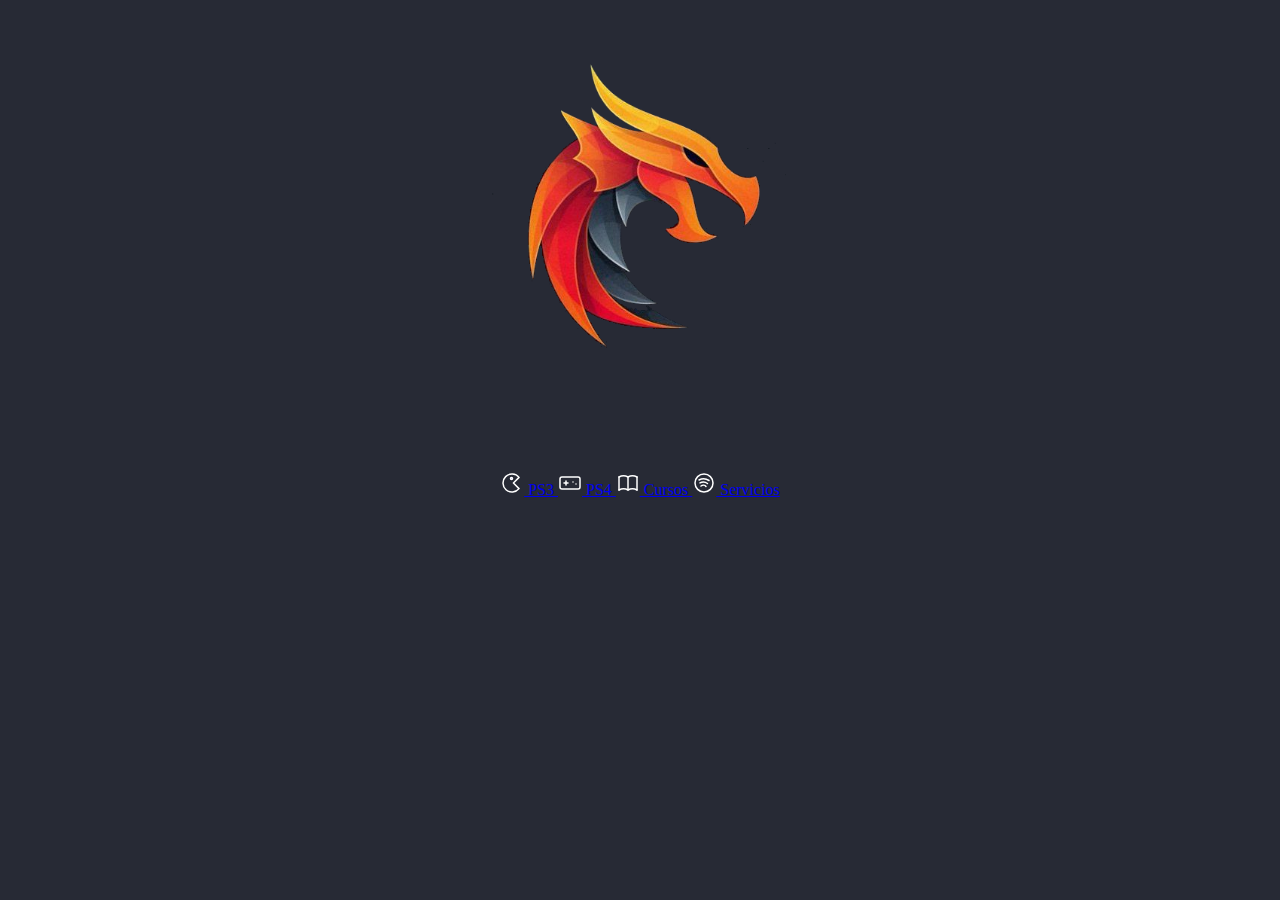
<file: index.html>
<!DOCTYPE html>
<html lang="en">
<head>
    <meta charset="UTF-8">
    <meta http-equiv="X-UA-Compatible" content="IE=edge">
    <meta name="viewport" content="width=device-width, initial-scale=1.0">
    <meta name="viewport" content="width=device-width, user-scalable=no">
    <link rel="preload" href="style/norma.css" as="style">
    <link rel="preload" href="style/style.css" as="style">
    <link rel="stylesheet" href="style/style.css">
    <link rel="stylesheet" href="style/norma.css">
    <link href="https://cdn.jsdelivr.net/npm/bootstrap@5.0.0-beta2/dist/css/bootstrap.min.css" rel="stylesheet" integrity="sha384-BmbxuPwQa2lc/FVzBcNJ7UAyJxM6wuqIj61tLrc4wSX0szH/Ev+nYRRuWlolflfl" crossorigin="anonymous">
    <title>DragStore</title>
</head>
<body>
    <main class="Contenido">
        <div class="ContenedorImagen">
            <img class ="Logo" src="img/logo.png">
        </div>
        <div class="ContenedorBotones">
            <a class="btn btn-danger" href="PS3.html" role="button">
                <svg xmlns="http://www.w3.org/2000/svg" class="icon icon-tabler icon-tabler-pacman" href="PS4.html" width="24" height="24" viewBox="0 0 24 24" stroke-width="1.5" stroke="#ffffff" fill="none" stroke-linecap="round" stroke-linejoin="round">
                    <path stroke="none" d="M0 0h24v24H0z" fill="none"/>
                    <path d="M5.636 5.636a9 9 0 0 1 13.397 .747l-5.619 5.617l5.619 5.617a9 9 0 1 1 -13.397 -11.981z" />
                    <circle cx="11.5" cy="7.5" r="1" fill="currentColor" />
                </svg>
                PS3
            </a>
            <a class="btn btn-warning" href="PS4.html" role="button">
                <svg xmlns="http://www.w3.org/2000/svg" class="icon icon-tabler icon-tabler-device-gamepad" width="24" height="24" viewBox="0 0 24 24" stroke-width="1.5" stroke="#ffffff" fill="none" stroke-linecap="round" stroke-linejoin="round">
                    <path stroke="none" d="M0 0h24v24H0z" fill="none"/>
                    <rect x="2" y="6" width="20" height="12" rx="2" />
                    <path d="M6 12h4m-2 -2v4" />
                    <line x1="15" y1="11" x2="15" y2="11.01" />
                    <line x1="18" y1="13" x2="18" y2="13.01" />
                  </svg>
                PS4
            </a>
            <a class="btn btn-success" href="BookHacer.html" role="button">
                <svg xmlns="http://www.w3.org/2000/svg" class="icon icon-tabler icon-tabler-book" width="24" height="24" viewBox="0 0 24 24" stroke-width="1.5" stroke="#ffffff" fill="none" stroke-linecap="round" stroke-linejoin="round">
                    <path stroke="none" d="M0 0h24v24H0z" fill="none"/>
                    <path d="M3 19a9 9 0 0 1 9 0a9 9 0 0 1 9 0" />
                    <path d="M3 6a9 9 0 0 1 9 0a9 9 0 0 1 9 0" />
                    <line x1="3" y1="6" x2="3" y2="19" />
                    <line x1="12" y1="6" x2="12" y2="19" />
                    <line x1="21" y1="6" x2="21" y2="19" />
                  </svg>
                Cursos
            </a>
            <a class="btn btn-info" href="Services.html" role="button">
                <svg xmlns="http://www.w3.org/2000/svg" class="icon icon-tabler icon-tabler-brand-spotify" width="24" height="24" viewBox="0 0 24 24" stroke-width="1.5" stroke="#ffffff" fill="none" stroke-linecap="round" stroke-linejoin="round">
                    <path stroke="none" d="M0 0h24v24H0z" fill="none"/>
                    <circle cx="12" cy="12" r="9" />
                    <path d="M8 11.973c2.5 -1.473 5.5 -.973 7.5 .527" />
                    <path d="M9 15c1.5 -1 4 -1 5 .5" />
                    <path d="M7 9c2 -1 6 -2 10 .5" />
                  </svg>
                Servicios
            </a>

        </div>
    </main>
</body>
</html>
</file>
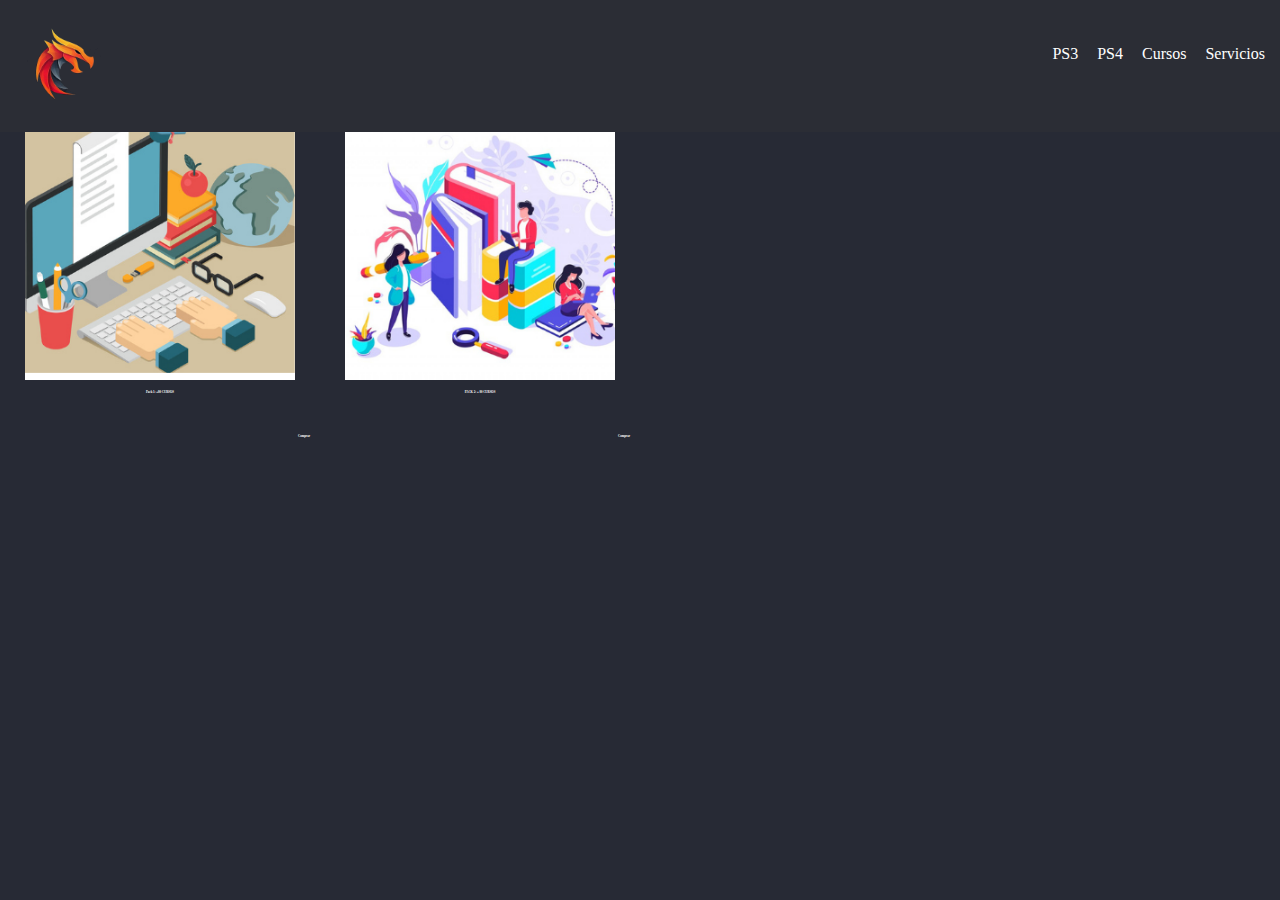
<file: BookHacer.html>
<!DOCTYPE html>
<html lang="en">
<head>
    <meta charset="UTF-8">
    <meta http-equiv="X-UA-Compatible" content="IE=edge">
    <meta name="viewport" content="width=device-width, initial-scale=1.0">
    <link rel="preload" href="style/norma.css" as="style">
    <link rel="preload" href="style/StyleTienda.css" as="style">
    <link rel="stylesheet" href="style/StyleTienda.css">
    <link rel="stylesheet" href="style/norma.css">
    <link href="https://cdn.jsdelivr.net/npm/bootstrap@5.0.0-beta2/dist/css/bootstrap.min.css" rel="stylesheet" integrity="sha384-BmbxuPwQa2lc/FVzBcNJ7UAyJxM6wuqIj61tLrc4wSX0szH/Ev+nYRRuWlolflfl" crossorigin="anonymous">
    <title>DragStore</title>
</head>
<body>
    <header class="ContenedorHeader">
        <div class="LogoContenedor">
            <a href="index.html"><img class="logo" src="img/logo.png"></a>
        </div>
        <div class="MenuesContenedor">
            <nav>
                <a href="PS3.html">PS3</a>
                <a href="PS4.html">PS4</a>
                <a href="BookHacer.html">Cursos</a>
                <a href="Services.html">Servicios</a>
            </nav>
        </div>
    </header>

    <main class="GRID">
        <!--CupHead-->
        <div class="contenedor">
            <div class="imagenContenedor">
                <img class="imagen" src="img/Cursos/curso1.png">
            </div>
            <div class="ContenedorNombre">
                <h6>Pack 1: +80 CURSOS</br></h6>
            </div>
            <div class="botonContenedor">
                <a class ="btn btn-success" href="https://api.whatsapp.com/send?phone=541127305056&text=Quisiera%20comprar%20PACK 1: DE CURSOS"><h6 class="botonN">Comprar</h6></a>
            </div>
        </div>
        <!--COD:COLDWARS-->
        <div class="contenedor">
            <div class="imagenContenedor">
                <img class="imagen" src="img/Cursos/Curso2.png">
            </div>
            <div class="ContenedorNombre">
                <h6>PACK 2: + 80 CURSOS</h6>
            </div>
            <div class="botonContenedor">
                <a class ="btn btn-success" href="https://api.whatsapp.com/send?phone=541127305056&text=Quisiera%20comprar%20PACK 2: DE CURSOS"><h6 class="botonN">Comprar</h6></a>
            </div>
        </div>
   
        </div>
    </main>
</body>
</html>
</file>
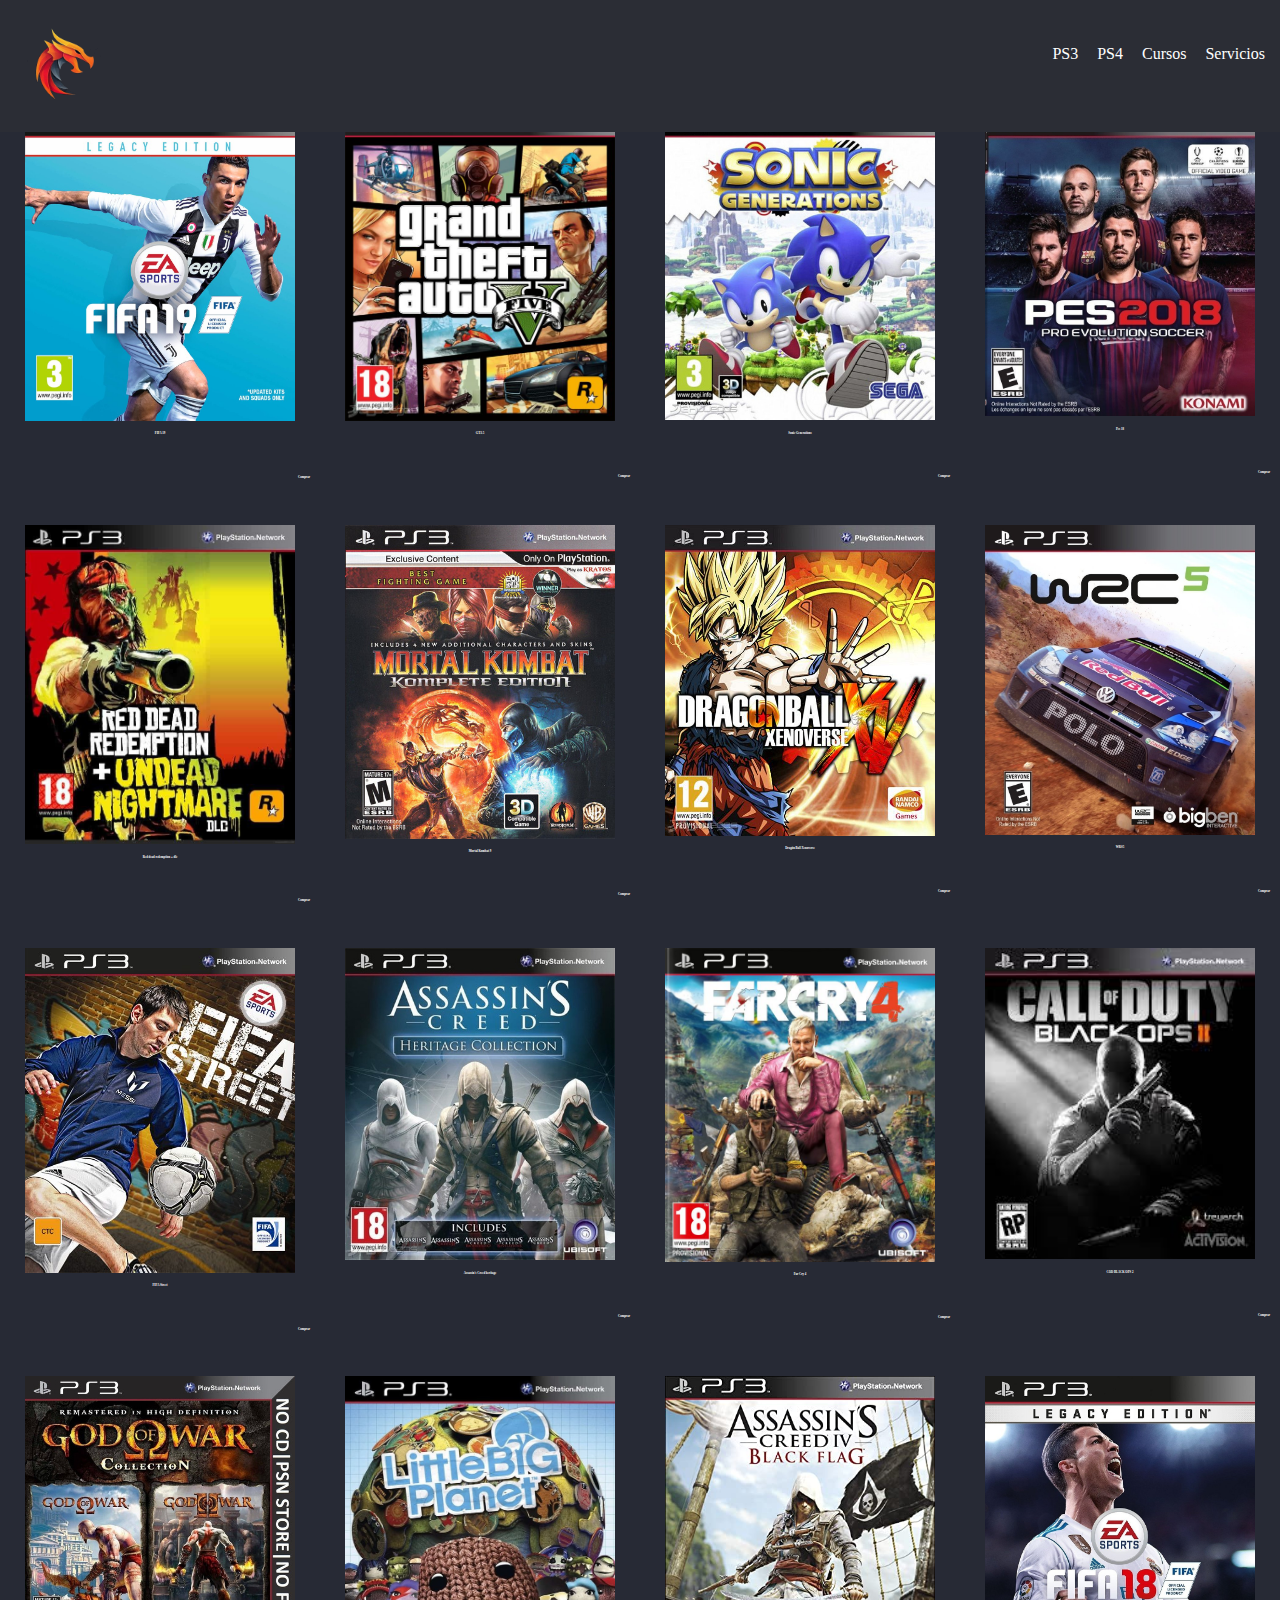
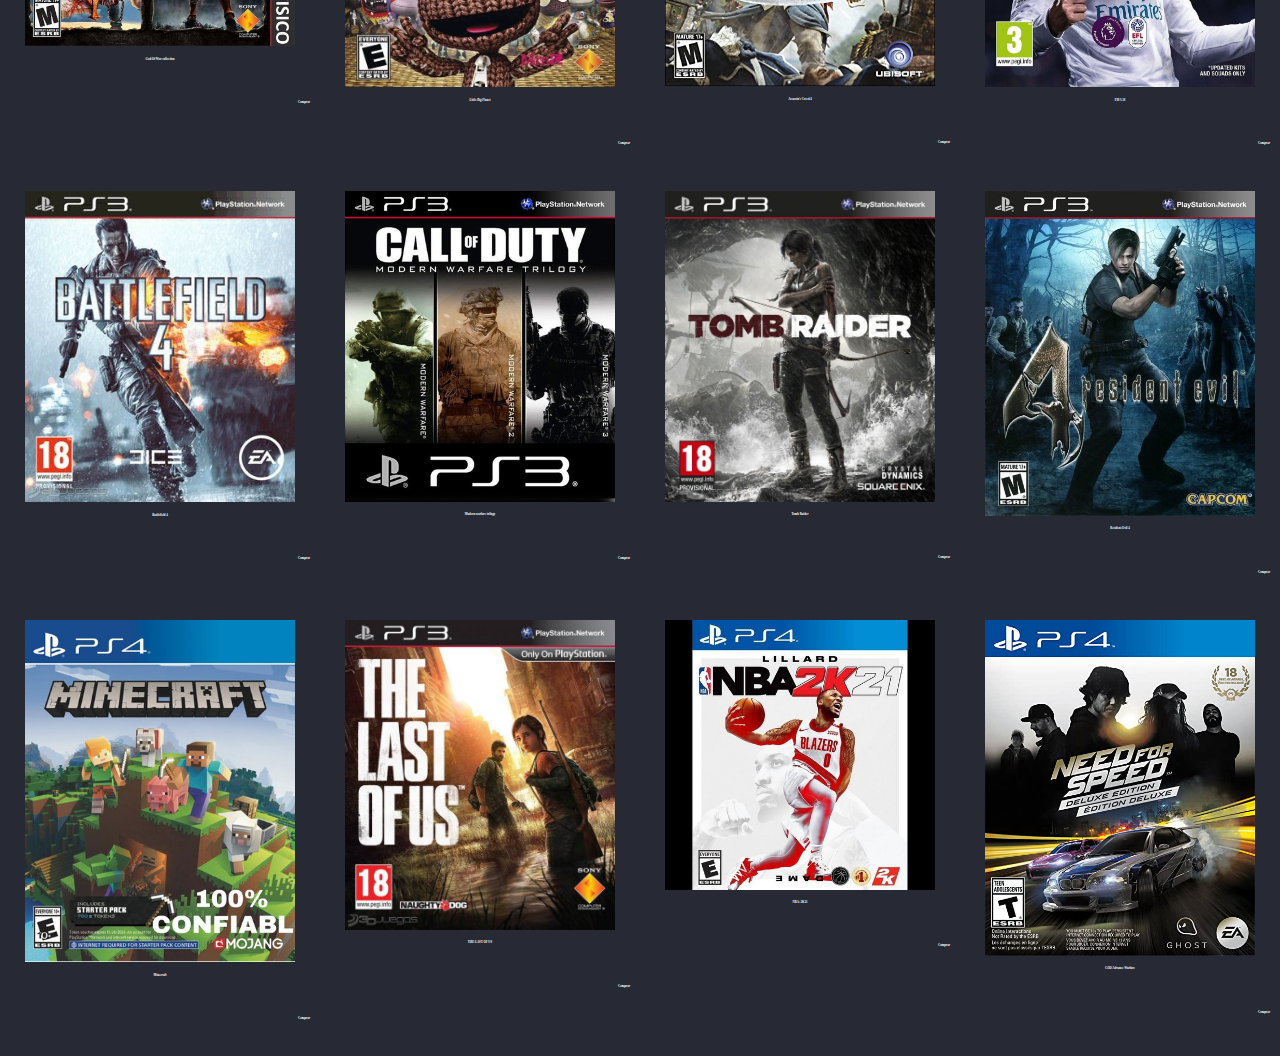
<file: PS3.html>
<!DOCTYPE html>
<html lang="en">
<head>
    <meta charset="UTF-8">
    <meta http-equiv="X-UA-Compatible" content="IE=edge">
    <meta name="viewport" content="width=device-width, initial-scale=1.0">
    <link rel="preload" href="style/norma.css" as="style">
    <link rel="preload" href="style/StyleTienda.css" as="style">
    <link rel="stylesheet" href="style/StyleTienda.css">
    <link rel="stylesheet" href="style/norma.css">
    <link href="https://cdn.jsdelivr.net/npm/bootstrap@5.0.0-beta2/dist/css/bootstrap.min.css" rel="stylesheet" integrity="sha384-BmbxuPwQa2lc/FVzBcNJ7UAyJxM6wuqIj61tLrc4wSX0szH/Ev+nYRRuWlolflfl" crossorigin="anonymous">
    <title>DragStore</title>
</head>
<body>
    <header class="ContenedorHeader">
        <div class="LogoContenedor">
            <a href="index.html"><img class="logo" src="img/logo.png"></a>
        </div>
        <div class="MenuesContenedor">
            <nav>
                <a href="PS3.html">PS3</a>
                <a href="PS4.html">PS4</a>
                <a href="BookHacer.html">Cursos</a>
                <a href="Services.html">Servicios</a>
            </nav>
        </div>
    </header>

    <main class="GRID">
        <div class="contenedor">
            <div class="imagenContenedor">
                <img class="imagen" src="img/ps3/fifa-191-82bfb15238b07c6c6e15547352199695-1024-1024.jpg">
            </div>
            <div class="ContenedorNombre">
                <h6>FIFA 19</br></h6>
            </div>
            <div class="botonContenedor">
                <a class ="btn btn-danger" href="https://api.whatsapp.com/send?phone=541127305056&text=Quisiera%20comprar%20FIFA 19"><h6 class="botonN">Comprar</h6></a>
            </div>
        </div>
        <div class="contenedor">
            <div class="imagenContenedor">
                <img class="imagen" src="img/ps3/grand_theft_auto_v-2230401.jpg">
            </div>
            <div class="ContenedorNombre">
                <h6>GTA 5</h6>
            </div>
            <div class="botonContenedor">
                <a class ="btn btn-danger" href="https://api.whatsapp.com/send?phone=541127305056&text=Quisiera%20comprar%20GTA 5"><h6 class="botonN">Comprar</h6></a>
            </div>
        </div>
        <div class="contenedor">
            <div class="imagenContenedor">
                <img class="imagen" src="img/ps3/sonicge.jpg">
            </div>
            <div class="ContenedorNombre">
                <h6>Sonic Generations</h6>
            </div>
            <div class="botonContenedor">
                <a class ="btn btn-danger" href="https://api.whatsapp.com/send?phone=541127305056&text=Quisiera%20comprar%20Sonic Generations"><h6 class="botonN">Comprar</h6></a>
            </div>
        </div>
        <div class="contenedor">
                <div class="imagenContenedor">
                    <img class="imagen" src="img/ps3/pes-20181-d442eb0ca6e38d1a6e15122032934860-1024-1024.jpg">
                </div>
                <div class="ContenedorNombre">
                    <h6>Pes 18</h6>
                </div>
                <div class="botonContenedor">
                    <a class ="btn btn-danger" href="https://api.whatsapp.com/send?phone=541127305056&text=Quisiera%20comprar%20Pes 18"><h6 class="botonN">Comprar</h6></a>
                </div>
        </div>

        <div class="contenedor">
                <div class="imagenContenedor">
                    <img class="imagen" src="img/ps3/reddead.jpg">
                </div>
                <div class="ContenedorNombre">
                    <h6>Red dead redemption + dlc</h6>
                </div>
                <div class="botonContenedor">
                    <a class ="btn btn-danger" href="https://api.whatsapp.com/send?phone=541127305056&text=Quisiera%20comprar%20Red dead redemption + dlc"><h6 class="botonN">Comprar</h6></a>
                </div>
        </div>

        <div class="contenedor">
                    <div class="imagenContenedor">
                        <img class="imagen" src="img/ps3/mk9.jpg">
                    </div>
                    <div class="ContenedorNombre">
                        <h6>Mortal Kombat 9</h6>
                    </div>
                    <div class="botonContenedor">
                        <a class ="btn btn-danger" href="https://api.whatsapp.com/send?phone=541127305056&text=Quisiera%20comprar%20Mortal Kombat 9"><h6 class="botonN">Comprar</h6></a>
                    </div>
        </div>


        <div class="contenedor">
            <div class="imagenContenedor">
                <img class="imagen" src="img/ps3/dragon_ball_new_project-2682283.jpg"></div>
                <div class="ContenedorNombre">
                    <h6>Dragón Ball Xenoverse</h6>
                </div>
                <div class="botonContenedor">
                    <a class ="btn btn-danger" href="https://api.whatsapp.com/send?phone=541127305056&text=Quisiera%20comprar%20Dragon Ball Xenoverse"><h6 class="botonN">Comprar</h6></a>
                </div>
        </div>


        <div class="contenedor">
            <div class="imagenContenedor">
                <img class="imagen" src="img/ps3/wrc5-ps31-2e69c3f057fe22c7b115124443654146-1024-1024.jpg"></div>
            <div class="ContenedorNombre">
                <h6>WRS5</h6>
            </div>
            <div class="botonContenedor">
                <a class ="btn btn-danger" href="https://api.whatsapp.com/send?phone=541127305056&text=Quisiera%20comprar%20WRS5"><h6 class="botonN">Comprar</h6></a>
            </div>
        </div>

        <div class="contenedor">
                    <div class="imagenContenedor">
                        <img class="imagen" src="img/ps3/fifa-street-1.jpg"></div>
                    <div class="ContenedorNombre">
                        <h6>FIFA Street</h6>
                    </div>
                    <div class="botonContenedor">
                        <a class ="btn btn-danger" href="https://api.whatsapp.com/send?phone=541127305056&text=Quisiera%20comprar%20FIFA STREET"><h6 class="botonN">Comprar</h6></a>
                    </div>
        </div>

        <div class="contenedor">
                    <div class="imagenContenedor">
                        <img class="imagen" src="img/ps3/accollection.jpg"></div>
                    <div class="ContenedorNombre">
                        <h6>Assassin's Creed heritage</h6>
                    </div>
                    <div class="botonContenedor">
                        <a class ="btn btn-danger" href="https://api.whatsapp.com/send?phone=541127305056&text=Quisiera%20comprar%20ASSASINS CREED COLLECTION"><h6 class="botonN">Comprar</h6></a>
                    </div>
        </div>

        <div class="contenedor">
                    <div class="imagenContenedor">
                        <img class="imagen" src="img/ps3/far_cry_4-2550479.jpg"></div>
                    <div class="ContenedorNombre">
                        <h6>Far Cry 4</h6>
                    </div>
                    <div class="botonContenedor">
                        <a class ="btn btn-danger" href="https://api.whatsapp.com/send?phone=541127305056&text=Quisiera%20comprar%20Far Cry 4"><h6 class="botonN">Comprar</h6></a>
                    </div>
        </div>

        <div class="contenedor">
                    <div class="imagenContenedor">
                        <img class="imagen" src="img/ps3/descarga.jpg"></div>
                    <div class="ContenedorNombre">
                        <h6>COD BLACK OPS 2</h6>
                    </div>
                    <div class="botonContenedor">
                        <a class ="btn btn-danger" href="https://api.whatsapp.com/send?phone=541127305056&text=Quisiera%20comprar%20Cod: Black ops 2"><h6 class="botonN">Comprar</h6></a>
                    </div>
        </div>

        <div class="contenedor">
                    <div class="imagenContenedor">
                        <img class="imagen" src="img/ps3/gow collection.jpg"></div>
                    <div class="ContenedorNombre">
                        <h6>God Of War collection</h6>
                    </div>
                    <div class="botonContenedor">
                        <a class ="btn btn-danger" href="https://api.whatsapp.com/send?phone=541127305056&text=Quisiera%20comprar%20God of war: Collection"><h6 class="botonN">Comprar</h6></a>
                    </div>
        </div>

        <div class="contenedor">
                <div class="imagenContenedor">
                        <img class="imagen" src="img/ps3/little-big-planet1-351a698d260cd0a14915544878813094-640-0.jpg"></div>
                    <div class="ContenedorNombre">
                        <h6>Little Big Planet</h6>
                    </div>
                    <div class="botonContenedor">
                        <a class ="btn btn-danger" href="https://api.whatsapp.com/send?phone=541127305056&text=Quisiera%20comprar%20Little big Planet"><h6 class="botonN">Comprar</h6></a>
                    </div>
        </div>
        <!--FLAT HUMANS-->
        <div class="contenedor">
                    <div class="imagenContenedor">
                            <img class="imagen" src="img/ps3/acb.jpg"></div>
                        <div class="ContenedorNombre">
                            <h6>Assassin's Creed 4</h6>
                        </div>
                        <div class="botonContenedor">
                            <a class ="btn btn-danger" href="https://api.whatsapp.com/send?phone=541127305056&text=Quisiera%20Assasins creed Black Flag"><h6 class="botonN">Comprar</h6></a>
                        </div>
        </div>
        <!--Gang Beats-->
        <div class="contenedor">
                    <div class="imagenContenedor">
                            <img class="imagen" src="img/ps3/fifa-181-262f9537403b84a7e515122032863100-1024-1024.jpg"></div>
                        <div class="ContenedorNombre">
                            <h6>FIFA 18</h6>
                        </div>
                        <div class="botonContenedor">
                            <a class ="btn btn-danger" href="https://api.whatsapp.com/send?phone=541127305056&text=Quisiera%20comprar%20FIFA18"><h6 class="botonN">Comprar</h6></a>
                        </div>
        </div>
        <!--GTA 5-->
        <div class="contenedor">
            <div class="imagenContenedor">
                            <img class="imagen" src="img/ps3/battlefield_4-2241878.jpg"></div>
                        <div class="ContenedorNombre">
                            <h6>Battlefield 4</h6>
                        </div>
                        <div class="botonContenedor">
                            <a class ="btn btn-danger" href="https://api.whatsapp.com/send?phone=541127305056&text=Quisiera%20comprar%20Battlefield 4"><h6 class="botonN">Comprar</h6></a>
            </div>
        </div>
        <!--Hitman 3-->
        <div class="contenedor">
                    <div class="imagenContenedor">
                            <img class="imagen" src="img/ps3/call.jpg"></div>
                        <div class="ContenedorNombre">
                            <h6>Modern warfare trilogy</h6>
                        </div>
                        <div class="botonContenedor">
                            <a class ="btn btn-danger" href="https://api.whatsapp.com/send?phone=541127305056&text=Quisiera%20comprar%20Modern Warfare Trology "><h6 class="botonN">Comprar</h6></a>
                        </div>
        </div>
        <!--Jurassic Park Wordl-->
        <div class="contenedor">
                    <div class="imagenContenedor">
                            <img class="imagen" src="img/ps3/tomb_raider_9-2126296.jpg"></div>
                        <div class="ContenedorNombre">
                            <h6>Tomb Raider</h6>
                        </div>
                        <div class="botonContenedor">
                            <a class ="btn btn-danger" href="https://api.whatsapp.com/send?phone=541127305056&text=Quisiera%20comprar%20Tom Rider"><h6 class="botonN">Comprar</h6></a>
                        </div>
        </div>
        <!--LittleNigthmare-->
        <div class="contenedor">
                    <div class="imagenContenedor">
                            <img class="imagen" src="img/ps3/resident-evil-4-1.jpg"></div>
                        <div class="ContenedorNombre">
                            <h6>Resident Evil 4 </h6>
                        </div>
                        <div class="botonContenedor">
                            <a class ="btn btn-danger" href="https://api.whatsapp.com/send?phone=541127305056&text=Quisiera%20comprar%20Little Nigth Mare"><h6 class="botonN">Comprar</h6></a>
                        </div>
        </div>        
        <!--Minecraft-->
        <div class="contenedor">
                    <div class="imagenContenedor">
                            <img class="imagen" src="img/ps4/MINE.jpg"></div>
                        <div class="ContenedorNombre">
                            <h6>Minecraft</h6>
                        </div>
                        <div class="botonContenedor">
                            <a class ="btn btn-danger" href="https://api.whatsapp.com/send?phone=541127305056&text=Quisiera%20comprar%20Minecraft"><h6 class="botonN">Comprar</h6></a>
                        </div>
        </div>
        <!--NarutoNinjaSotorm4-->
        <div class="contenedor">
                    <div class="imagenContenedor">
                            <img class="imagen" src="img/ps3/last_of_us-2190366.jpg"></div>
                        <div class="ContenedorNombre">
                            <h6>THE LAST OF US</h6>
                        </div>
                        <div class="botonContenedor">
                            <a class ="btn btn-danger" href="https://api.whatsapp.com/send?phone=541127305056&text=Quisiera%20comprar%20Naruto Ninja Storm 4"><h6 class="botonN">Comprar</h6></a>
                        </div>
        </div>
        <!--NBA2K21-->
        <div class="contenedor">
                    <div class="imagenContenedor">
                            <img class="imagen" src="img/ps4/NBA2K21.jpg"></div>
                        <div class="ContenedorNombre">
                            <h6>NBA: 2K21</h6>
                        </div>
                        <div class="botonContenedor">
                            <a class ="btn btn-danger" href="https://api.whatsapp.com/send?phone=541127305056&text=Quisiera%20comprar%20NBA 2K21"><h6 class="botonN">Comprar</h6></a>
                        </div>
        </div>
        <!--NeedForSpeed-->
        <div class="contenedor">
                    <div class="imagenContenedor">
                            <img class="imagen" src="img/ps4/NEDFS.jpg"></div>
                        <div class="ContenedorNombre">
                            <h6>COD Advance Warfare</h6>
                        </div>
                        <div class="botonContenedor">
                            <a class ="btn btn-danger" href="https://api.whatsapp.com/send?phone=541127305056&text=Quisiera%20comprar%20COD: ADVANCE WARFARE"><h6 class="botonN">Comprar</h6></a>
                        </div>
        </div>
        </div>
    </main>
</body>
</html>
</file>
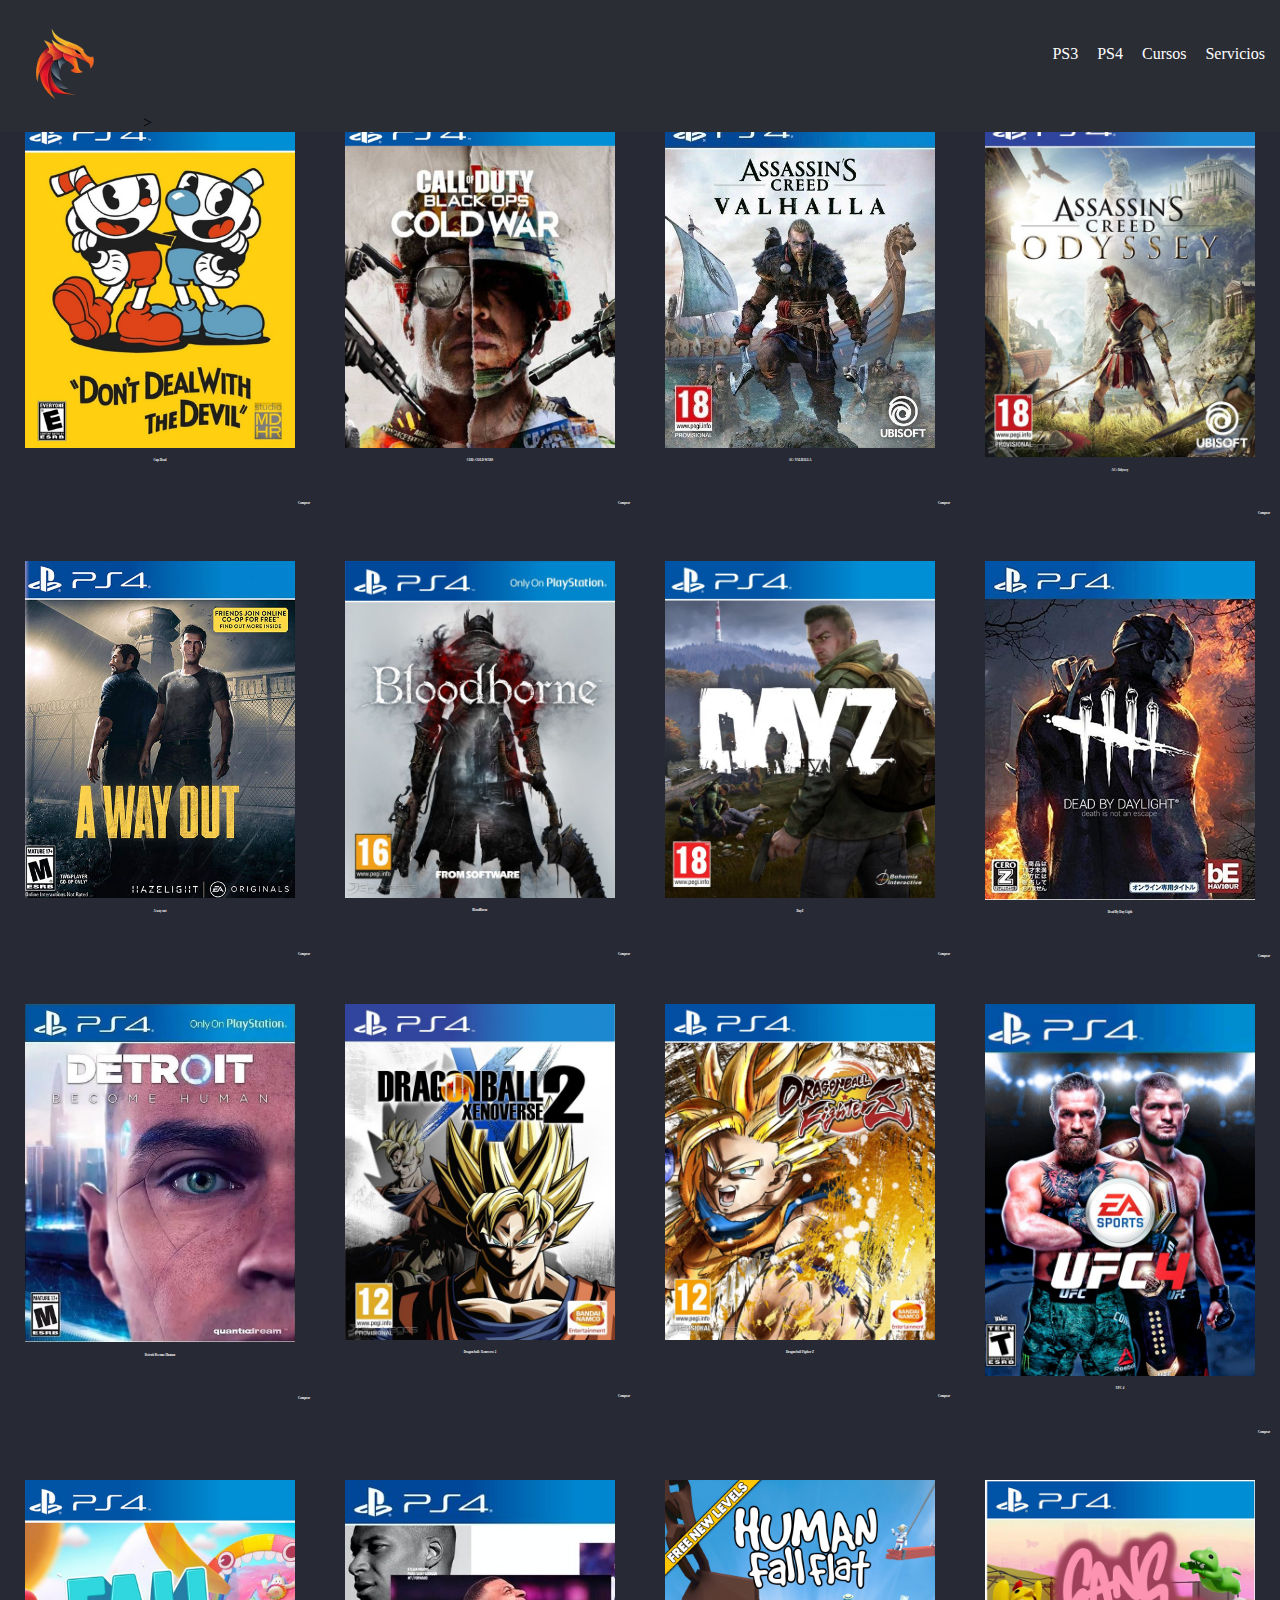
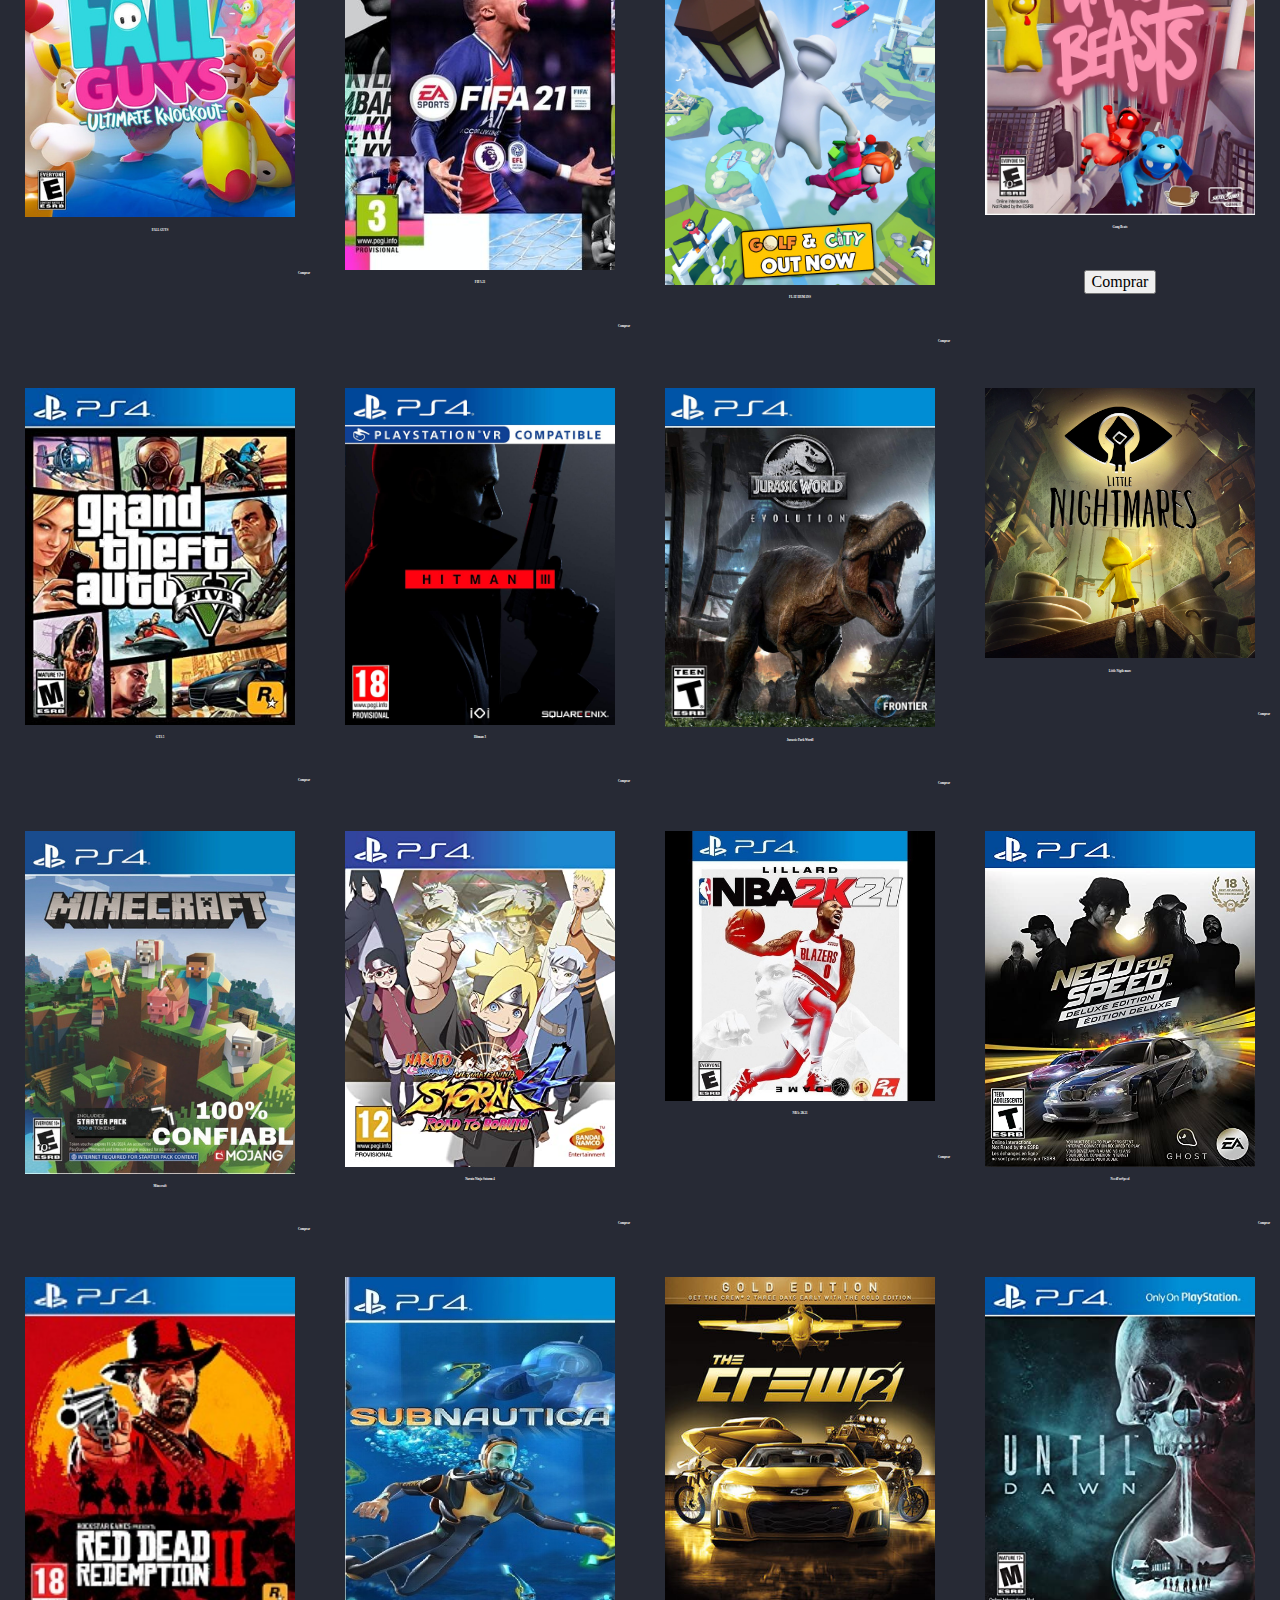
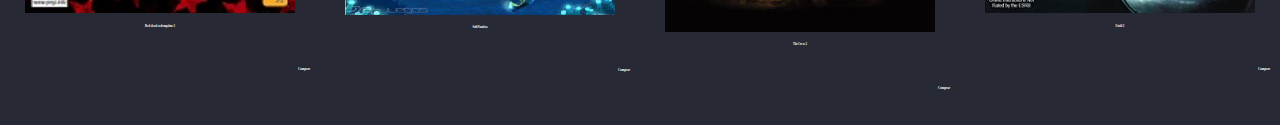
<file: PS4.html>
<!DOCTYPE html>
<html lang="en">
<head>
    <meta charset="UTF-8">
    <meta http-equiv="X-UA-Compatible" content="IE=edge">
    <meta name="viewport" content="width=device-width, initial-scale=1.0">
    <link rel="preload" href="style/norma.css" as="style">
    <link rel="preload" href="style/StyleTienda.css" as="style">
    <link rel="stylesheet" href="style/StyleTienda.css">
    <link rel="stylesheet" href="style/norma.css">
    <link href="https://cdn.jsdelivr.net/npm/bootstrap@5.0.0-beta2/dist/css/bootstrap.min.css" rel="stylesheet" integrity="sha384-BmbxuPwQa2lc/FVzBcNJ7UAyJxM6wuqIj61tLrc4wSX0szH/Ev+nYRRuWlolflfl" crossorigin="anonymous">
    <title>DragStore</title>
</head>
<body>
    <header class="ContenedorHeader">
        <div class="LogoContenedor">
            <a href="index.html"><img class="logo" src="img/logo.png"></a>>
        </div>
        <div class="MenuesContenedor">
            <nav>
                <a href="PS3.html">PS3</a>
                <a href="PS4.html">PS4</a>
                <a href="BookHacer.html">Cursos</a>
                <a href="Services.html">Servicios</a>
            </nav>
        </div>
    </header>

    <main class="GRID">
        <!--CupHead-->
        <div class="contenedor">
            <div class="imagenContenedor">
                <img class="imagen" src="img/ps4/cup.jpg">
            </div>
            <div class="ContenedorNombre">
                <h6>Cup Head </br></h6>
            </div>
            <div class="botonContenedor">
                <a class ="btn btn-warning" href="https://api.whatsapp.com/send?phone=541127305056&text=Quisiera%20comprar%20CUPHEAD"><h6 class="botonN">Comprar</h6></a>
            </div>
        </div>
        <!--COD:COLDWARS-->
        <div class="contenedor">
            <div class="imagenContenedor">
                <img class="imagen" src="img/ps4/codcold1.png">
            </div>
            <div class="ContenedorNombre">
                <h6>COD: COLD WARS</h6>
            </div>
            <div class="botonContenedor">
                <a class ="btn btn-warning" href="https://api.whatsapp.com/send?phone=541127305056&text=Quisiera%20comprar%20COD:COLDWARS"><h6 class="botonN">Comprar</h6></a>
            </div>
        </div>
        <!--AC:Valhalla-->
        <div class="contenedor">
            <div class="imagenContenedor">
                <img class="imagen" src="img/ps4/assasinscreedvalhalla.jpg">
            </div>
            <div class="ContenedorNombre">
                <h6>AC: VALHALLA</h6>
            </div>
            <div class="botonContenedor">
                <a class ="btn btn-warning" href="https://api.whatsapp.com/send?phone=541127305056&text=Quisiera%20comprar%20Assasins Creed Valhalla "><h6 class="botonN">Comprar</h6></a>
            </div>
        </div>
        <!--AC:Odyssei-->
        <div class="contenedor">
                <div class="imagenContenedor">
                    <img class="imagen" src="img/ps4/assassinOdyssey.jpg">
                </div>
                <div class="ContenedorNombre">
                    <h6>AC: Odyssey</h6>
                </div>
                <div class="botonContenedor">
                    <a class ="btn btn-warning" href="https://api.whatsapp.com/send?phone=541127305056&text=Quisiera%20comprar%20AC: ODYSSFY"><h6 class="botonN">Comprar</h6></a>
                </div>
        </div>
        <!--A way out:-->
        <div class="contenedor">
                <div class="imagenContenedor">
                    <img class="imagen" src="img/ps4/awayoutps4.jpg">
                </div>
                <div class="ContenedorNombre">
                    <h6>A way out</h6>
                </div>
                <div class="botonContenedor">
                    <a class ="btn btn-warning" href="https://api.whatsapp.com/send?phone=541127305056&text=Quisiera%20comprar%20A WAY OUT"><h6 class="botonN">Comprar</h6></a>
                </div>
        </div>
        <!--BloodBorne-->
        <div class="contenedor">
                    <div class="imagenContenedor">
                        <img class="imagen" src="img/ps4/blood.jpg">
                    </div>
                    <div class="ContenedorNombre">
                        <h6>BloodBorne</h6>
                    </div>
                    <div class="botonContenedor">
                        <a class ="btn btn-warning" href="https://api.whatsapp.com/send?phone=541127305056&text=Quisiera%20comprar%20BLOODBORNE"><h6 class="botonN">Comprar</h6></a>
                    </div>
        </div>
        <!--DayZ-->
        <div class="contenedor">
            <div class="imagenContenedor">
                <img class="imagen" src="img/ps4/day_z.jpg"></div>
                <div class="ContenedorNombre">
                    <h6>DayZ</h6>
                </div>
                <div class="botonContenedor">
                    <a class ="btn btn-warning" href="https://api.whatsapp.com/send?phone=541127305056&text=Quisiera%20comprar%20DAY Z"><h6 class="botonN">Comprar</h6></a>
                </div>
        </div>
        <!--DeadByDayLigth-->
        <div class="contenedor">
            <div class="imagenContenedor">
                <img class="imagen" src="img/ps4/deadbydaylight.jpg"></div>
            <div class="ContenedorNombre">
                <h6>Dead By Day Ligth</h6>
            </div>
            <div class="botonContenedor">
                <a class ="btn btn-warning" href="https://api.whatsapp.com/send?phone=541127305056&text=Quisiera%20comprar%20DeadByDayLigth"><h6 class="botonN">Comprar</h6></a>
            </div>
        </div>
        <!--DetroiBecomeHuman-->
        <div class="contenedor">
                    <div class="imagenContenedor">
                        <img class="imagen" src="img/ps4/detroit.jpg"></div>
                    <div class="ContenedorNombre">
                        <h6>Detroit Become Human</h6>
                    </div>
                    <div class="botonContenedor">
                        <a class ="btn btn-warning" href="https://api.whatsapp.com/send?phone=541127305056&text=Quisiera%20comprar%20Detroi Become Human"><h6 class="botonN">Comprar</h6></a>
                    </div>
        </div>
        <!--Dragon ball: Xenoverse 2-->
        <div class="contenedor">
                    <div class="imagenContenedor">
                        <img class="imagen" src="img/ps4/dragon_ball_xenoverse-3442991.jpg"></div>
                    <div class="ContenedorNombre">
                        <h6>Dragon ball: Xenoverse 2</h6>
                    </div>
                    <div class="botonContenedor">
                        <a class ="btn btn-warning" href="https://api.whatsapp.com/send?phone=541127305056&text=Quisiera%20comprar%2Dragon ball: Xenoverse 2"><h6 class="botonN">Comprar</h6></a>
                    </div>
        </div>
        <!--Dragon ball Figther Z-->
        <div class="contenedor">
                    <div class="imagenContenedor">
                        <img class="imagen" src="img/ps4/dragonfighters.jpg"></div>
                    <div class="ContenedorNombre">
                        <h6>Dragon ball Figther Z</h6>
                    </div>
                    <div class="botonContenedor">
                        <a class ="btn btn-warning" href="https://api.whatsapp.com/send?phone=541127305056&text=Quisiera%20comprar%20Dragon Ball Figther Z"><h6 class="botonN">Comprar</h6></a>
                    </div>
        </div>
        <!--EA UFC-->
        <div class="contenedor">
                    <div class="imagenContenedor">
                        <img class="imagen" src="img/ps4/ea-sports-ufc-4-ps4-smartcdkeys-cheap-cd-key-cover.jpg"></div>
                    <div class="ContenedorNombre">
                        <h6>UFC 4</h6>
                    </div>
                    <div class="botonContenedor">
                        <a class ="btn btn-warning" href="https://api.whatsapp.com/send?phone=541127305056&text=Quisiera%20comprar%20UFC-4"><h6 class="botonN">Comprar</h6></a>
                    </div>
        </div>
        <!--fALL GUYS-->
        <div class="contenedor">
                    <div class="imagenContenedor">
                        <img class="imagen" src="img/ps4/fallguys.jpg"></div>
                    <div class="ContenedorNombre">
                        <h6>FALL GUYS</h6>
                    </div>
                    <div class="botonContenedor">
                        <a class ="btn btn-warning" href="https://api.whatsapp.com/send?phone=541127305056&text=Quisiera%20comprar%20FALL GUYS"><h6 class="botonN">Comprar</h6></a>
                    </div>
        </div>
        <!--FIFA 21-->
        <div class="contenedor">
                <div class="imagenContenedor">
                        <img class="imagen" src="img/ps4/fifa21.jpeg"></div>
                    <div class="ContenedorNombre">
                        <h6>FIFA 21</h6>
                    </div>
                    <div class="botonContenedor">
                        <a class ="btn btn-warning" href="https://api.whatsapp.com/send?phone=541127305056&text=Quisiera%20comprar%20FIFA21"><h6 class="botonN">Comprar</h6></a>
                    </div>
        </div>
        <!--FLAT HUMANS-->
        <div class="contenedor">
                    <div class="imagenContenedor">
                            <img class="imagen" src="img/ps4/flatHuman.webp"></div>
                        <div class="ContenedorNombre">
                            <h6>FLAT HUMANS</h6>
                        </div>
                        <div class="botonContenedor">
                            <a class ="btn btn-warning" href="https://api.whatsapp.com/send?phone=541127305056&text=Quisiera%20comprar%20FLAT HUMAN"><h6 class="botonN">Comprar</h6></a>
                        </div>
        </div>
        <!--Gang Beats-->
        <div class="contenedor">
                    <div class="imagenContenedor">
                            <img class="imagen" src="img/ps4/Gang-Beasts.jpg"></div>
                        <div class="ContenedorNombre">
                            <h6>Gang Beats</h6>
                        </div>
                        <div class="botonContenedor">
                            <button type="button" class="btn btn-warning">Comprar</button>
                        </div>
        </div>
        <!--GTA 5-->
        <div class="contenedor">
            <div class="imagenContenedor">
                            <img class="imagen" src="img/ps4/gta5.jpg"></div>
                        <div class="ContenedorNombre">
                            <h6>GTA 5</h6>
                        </div>
                        <div class="botonContenedor">
                            <a class ="btn btn-warning" href="https://api.whatsapp.com/send?phone=541127305056&text=Quisiera%20comprar%20GTA 5"><h6 class="botonN">Comprar</h6></a>
            </div>
        </div>
        <!--Hitman 3-->
        <div class="contenedor">
                    <div class="imagenContenedor">
                            <img class="imagen" src="img/ps4/hitman3.jpg"></div>
                        <div class="ContenedorNombre">
                            <h6>Hitman 3</h6>
                        </div>
                        <div class="botonContenedor">
                            <a class ="btn btn-warning" href="https://api.whatsapp.com/send?phone=541127305056&text=Quisiera%20comprar%20HIT MAN 3"><h6 class="botonN">Comprar</h6></a>
                        </div>
        </div>
        <!--Jurassic Park Wordl-->
        <div class="contenedor">
                    <div class="imagenContenedor">
                            <img class="imagen" src="img/ps4/JURASIC.jpg"></div>
                        <div class="ContenedorNombre">
                            <h6>Jurassic Park Wordl</h6>
                        </div>
                        <div class="botonContenedor">
                            <a class ="btn btn-warning" href="https://api.whatsapp.com/send?phone=541127305056&text=Quisiera%20comprar%20JURAIC PARK WORDL"><h6 class="botonN">Comprar</h6></a>
                        </div>
        </div>
        <!--LittleNigthmare-->
        <div class="contenedor">
                    <div class="imagenContenedor">
                            <img class="imagen" src="img/ps4/littlenigthmare.webp"></div>
                        <div class="ContenedorNombre">
                            <h6>Little Nigth mare</h6>
                        </div>
                        <div class="botonContenedor">
                            <a class ="btn btn-warning" href="https://api.whatsapp.com/send?phone=541127305056&text=Quisiera%20comprar%20Little Nigth Mare"><h6 class="botonN">Comprar</h6></a>
                        </div>
        </div>        
        <!--Minecraft-->
        <div class="contenedor">
                    <div class="imagenContenedor">
                            <img class="imagen" src="img/ps4/MINE.jpg"></div>
                        <div class="ContenedorNombre">
                            <h6>Minecraft</h6>
                        </div>
                        <div class="botonContenedor">
                            <a class ="btn btn-warning" href="https://api.whatsapp.com/send?phone=541127305056&text=Quisiera%20comprar%20Minecraft"><h6 class="botonN">Comprar</h6></a>
                        </div>
        </div>
        <!--NarutoNinjaSotorm4-->
        <div class="contenedor">
                    <div class="imagenContenedor">
                            <img class="imagen" src="img/ps4/NARUTONINJA.jpg    "></div>
                        <div class="ContenedorNombre">
                            <h6>Naruto Ninja Sotorm 4</h6>
                        </div>
                        <div class="botonContenedor">
                            <a class ="btn btn-warning" href="https://api.whatsapp.com/send?phone=541127305056&text=Quisiera%20comprar%20Naruto Ninja Storm 4"><h6 class="botonN">Comprar</h6></a>
                        </div>
        </div>
        <!--NBA2K21-->
        <div class="contenedor">
                    <div class="imagenContenedor">
                            <img class="imagen" src="img/ps4/NBA2K21.jpg"></div>
                        <div class="ContenedorNombre">
                            <h6>NBA: 2K21</h6>
                        </div>
                        <div class="botonContenedor">
                            <a class ="btn btn-warning" href="https://api.whatsapp.com/send?phone=541127305056&text=Quisiera%20comprar%20NBA2K21"><h6 class="botonN">Comprar</h6></a>
                        </div>
        </div>
        <!--NeedForSpeed-->
        <div class="contenedor">
                    <div class="imagenContenedor">
                            <img class="imagen" src="img/ps4/NEDFS.jpg"></div>
                        <div class="ContenedorNombre">
                            <h6>NeedForSpeed</h6>
                        </div>
                        <div class="botonContenedor">
                            <a class ="btn btn-warning" href="https://api.whatsapp.com/send?phone=541127305056&text=Quisiera%20comprar%20Need For Speed"><h6 class="botonN">Comprar</h6></a>
                        </div>
        </div>
        <!--red dead redemption 2-->
        <div class="contenedor">
                    <div class="imagenContenedor">
                            <img class="imagen" src="img/ps4/REDDEAD.jpg"></div>
                        <div class="ContenedorNombre">
                            <h6>Red dead redemption 2</h6>
                        </div>
                        <div class="botonContenedor">
                            <a class ="btn btn-warning" href="https://api.whatsapp.com/send?phone=541127305056&text=Quisiera%20comprar%20Red Dead Redemption 2"><h6 class="botonN">Comprar</h6></a>
                        </div>
        </div>
        <!--SubNautica-->
        <div class="contenedor">
                    <div class="imagenContenedor">
                            <img class="imagen" src="img/ps4/subnautica.jpg"></div>
                        <div class="ContenedorNombre">
                            <h6>SubNautica</h6>
                        </div>
                        <div class="botonContenedor">
                            <a class ="btn btn-warning" href="https://api.whatsapp.com/send?phone=541127305056&text=Quisiera%20comprar%20Subnautica"><h6 class="botonN">Comprar</h6></a>
                        </div>
        </div>
        <!--TheCrew 2-->
        <div class="contenedor">
                    <div class="imagenContenedor">
                            <img class="imagen" src="img/ps4/tecrew2.jpg"></div>
                        <div class="ContenedorNombre">
                            <h6>TheCrew 2</h6>
                        </div>
                        <div class="botonContenedor">
                            <a class ="btn btn-warning" href="https://api.whatsapp.com/send?phone=541127305056&text=Quisiera%20comprar%20The Crew 2"><h6 class="botonN">Comprar</h6></a>
                        </div>
        </div>
                <!--TheCrew 2-->
                <div class="contenedor">
                    <div class="imagenContenedor">
                            <img class="imagen" src="img/ps4/UNTIL2.jpg"></div>
                        <div class="ContenedorNombre">
                            <h6>Until 2</h6>
                        </div>
                        <div class="botonContenedor">
                            <a class ="btn btn-warning" href="https://api.whatsapp.com/send?phone=541127305056&text=Quisiera%20comprar%20UNTIL2"><h6 class="botonN">Comprar</h6></a>
                        </div>
        </div>
    </main>
</body>
</html>
</file>
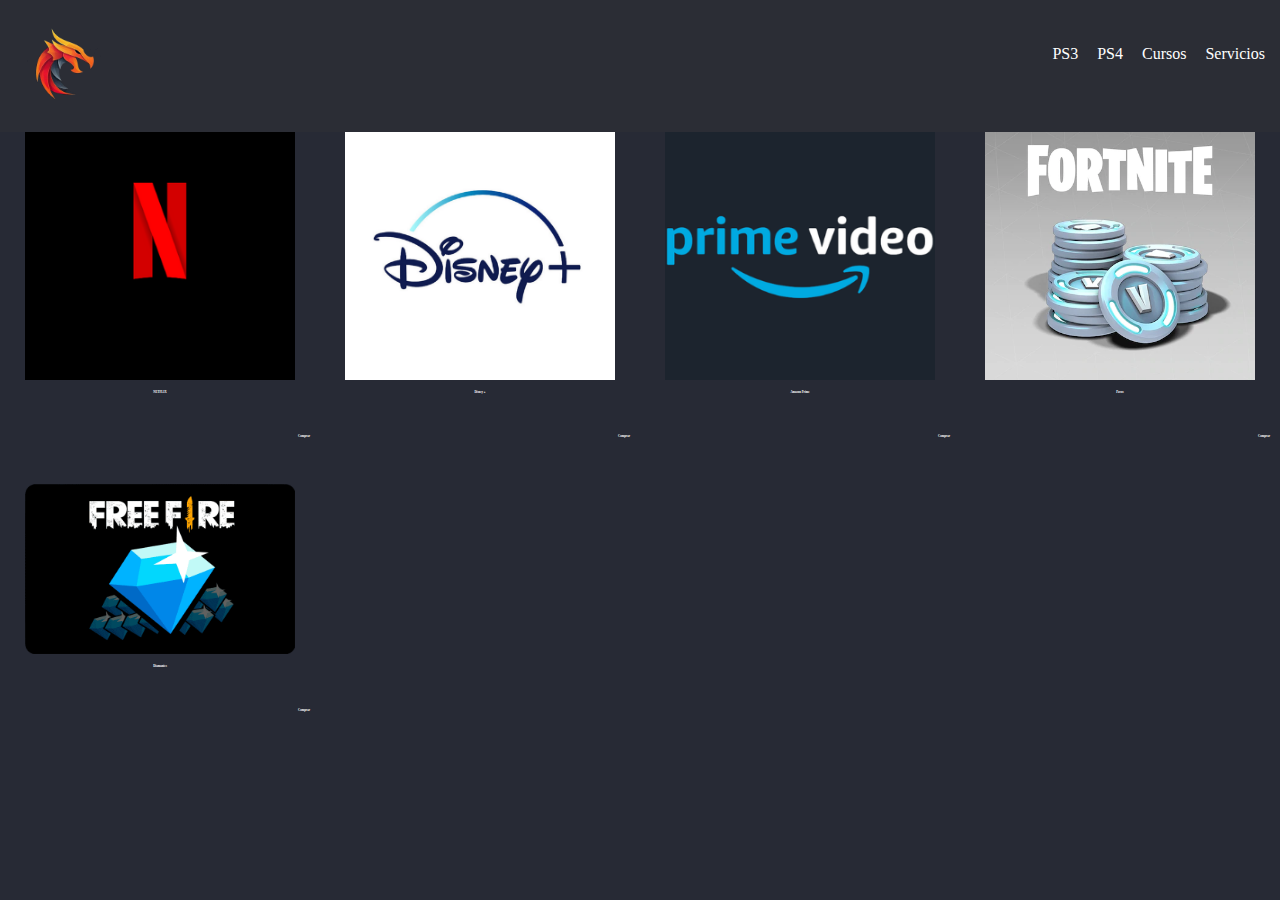
<file: Services.html>
<!DOCTYPE html>
<html lang="en">
<head>
    <meta charset="UTF-8">
    <meta http-equiv="X-UA-Compatible" content="IE=edge">
    <meta name="viewport" content="width=device-width, initial-scale=1.0">
    <link rel="preload" href="style/norma.css" as="style">
    <link rel="preload" href="style/StyleTienda.css" as="style">
    <link rel="stylesheet" href="style/StyleTienda.css">
    <link rel="stylesheet" href="style/norma.css">
    <link href="https://cdn.jsdelivr.net/npm/bootstrap@5.0.0-beta2/dist/css/bootstrap.min.css" rel="stylesheet" integrity="sha384-BmbxuPwQa2lc/FVzBcNJ7UAyJxM6wuqIj61tLrc4wSX0szH/Ev+nYRRuWlolflfl" crossorigin="anonymous">
    <title>DragStore</title>
</head>
<body>
    <header class="ContenedorHeader">
        <div class="LogoContenedor">
            <a href="index.html"><img class="logo" src="img/logo.png"></a>
        </div>
        <div class="MenuesContenedor">
            <nav>
                <a href="PS3.html">PS3</a>
                <a href="PS4.html">PS4</a>
                <a href="BookHacer.html">Cursos</a>
                <a href="Services.html">Servicios</a>
            </nav>
        </div>
    </header>

    <main class="GRID">

        <div class="contenedor">
            <div class="imagenContenedor">
                <img class="imagen" src="img/Servicios/netflix.png">
            </div>
            <div class="ContenedorNombre">
                <h6>NETFLIX</br></h6>
            </div>
            <div class="botonContenedor">
                <a class ="btn btn-info" href="https://api.whatsapp.com/send?phone=541127305056&text=Quisiera%20comprar%20NETFLIX"><h6 class="botonN">Comprar</h6></a>
            </div>
        </div>
        <!--COD:COLDWARS-->
        <div class="contenedor">
            <div class="imagenContenedor">
                <img class="imagen" src="img/Servicios/disney-plus-logo-1547x1030.png">
            </div>
            <div class="ContenedorNombre">
                <h6>Disney +</h6>
            </div>
            <div class="botonContenedor">
                <a class ="btn btn-info" href="https://api.whatsapp.com/send?phone=541127305056&text=Quisiera%20comprar%20DISNEY +"><h6 class="botonN">Comprar</h6></a>
            </div>
        </div>
        <!--AC:Valhalla-->
        <div class="contenedor">
            <div class="imagenContenedor">
                <img class="imagen" src="img/Servicios/AmazonPrimeVideo.png">
            </div>
            <div class="ContenedorNombre">
                <h6>Amazon Prime</h6>
            </div>
            <div class="botonContenedor">
                <a class ="btn btn-info" href="https://api.whatsapp.com/send?phone=541127305056&text=Quisiera%20comprar%20Amazon Prime"><h6 class="botonN">Comprar</h6></a>
            </div>
        </div>
 
        <div class="contenedor">
            <div class="imagenContenedor">
                <img class="imagen" src="img/Servicios/pavos.webp">
            </div>
            <div class="ContenedorNombre">
                <h6>Pavos</h6>
            </div>
            <div class="botonContenedor">
                <a class ="btn btn-info" href="https://api.whatsapp.com/send?phone=541127305056&text=Quisiera%20comprar%20PAVOS para Fornite"><h6 class="botonN">Comprar</h6></a>
            </div>
        </div>

        <div class="contenedor">
            <div class="imagenContenedor">
                <img class="imagen" src="img/Servicios/free.png">
            </div>
            <div class="ContenedorNombre">
                <h6>Diamantes</h6>
            </div>
            <div class="botonContenedor">
                <a class ="btn btn-info" href="https://api.whatsapp.com/send?phone=541127305056&text=Quisiera%20comprar%20Diamantes para Free Fire"><h6 class="botonN">Comprar</h6></a>
            </div>
        </div>
        </div>
    </main>
</body>
</html>
</file>
<file: style/style.css>
/*Pagina Inicio*/

body{
   /*background: url(/GamesStore/DragFinal/img/fondo.png);*/ 
    background-color: #272A35 !important;
}

.ContenedorImagen{
    text-align: center;

}
.ContenedorBotones{
    text-align: center;

}
@media(min-width: 300px){
    body{
     background-color: #272A35;
    }
    .Logo{
        width: 100%;
    }
    .ContenedorImagen{
        margin-top: 20%;
    }
    .ContenedorBotones{
        margin-top: 5px;
    }
    .btn{
     margin-top: 5px;
    }
}
@media(min-width: 600px){
    body{
        background-color: #272A35;
    }
    .Logo{
        width: 40%;
    }
    .ContenedorImagen{
        margin-top: -50px;
    }
}
</file>
<file: style/StyleTienda.css>
.ContenedorHeader{
    display: grid;
    grid-template-columns: 20% 80%;
    position: fixed;
    margin-top: -100px;
}

body{
       /*background: url(/GamesStore/DragFinal/img/fondo.png);*/ 
       background-color: #272A35 !important;
}

@media(min-width: 300px){
    /*Header*/
    .ContenedorHeader{
        background:#2b2d35;
    }
    .logo{
        width:100%;
    }
    a{
        text-decoration: none !important;
        color: white!important;
        margin-right: 10px;
        margin-top: -50px;
    }
    .MenuesContenedor{
        text-align: right;
        margin-top: 20px;
    }
    /*Articulos*/
    .GRID{
        display: grid;
        grid-template-columns: 50% 50%;
        margin-top: 100px;
    }
    .contenedor{
        margin:10px
    }
    .imagenContenedor{
        text-align: center;
    }
    .imagen{
        width: 90%;
    }
    .ContenedorNombre{
        text-align: center;
    }
    h6{
        color: white;
        font-size: 3px;
    }
    .botonContenedor{
        margin-top: 40px;
        text-align: center;
        margin-bottom: 0px;
    }
}



@media(min-width: 600px){
    /*Header*/
    .ContenedorHeader{
        background:#2b2d35;
        width: 100%;
    }
    .logo{
        width:50%;
    }
    a{
        text-decoration: none !important;
        color: white!important;
        text-align: right;
        padding-right: 5px;
    }
    .MenuesContenedor{
        text-align: right;
        margin-top: 45px;
    }
    .GRID{
        display: grid;
        grid-template-columns: 25% 25% 25% 25%;
        margin-top: 100px;
    }

}
</file>
<file: style/norma.css>
/*! normalize.css v8.0.1 | MIT License | github.com/necolas/normalize.css */

/* Document
   ========================================================================== */

/**
 * 1. Correct the line height in all browsers.
 * 2. Prevent adjustments of font size after orientation changes in iOS.
 */

 html {
    line-height: 1.15; /* 1 */
    -webkit-text-size-adjust: 100%; /* 2 */
  }
  
  /* Sections
     ========================================================================== */
  
  /**
   * Remove the margin in all browsers.
   */
  
  body {
    margin: 0;
  }
  
  /**
   * Render the `main` element consistently in IE.
   */
  
  main {
    display: block;
  }
  
  /**
   * Correct the font size and margin on `h1` elements within `section` and
   * `article` contexts in Chrome, Firefox, and Safari.
   */
  
  h1 {
    font-size: 2em;
    margin: 0.67em 0;
  }
  
  /* Grouping content
     ========================================================================== */
  
  /**
   * 1. Add the correct box sizing in Firefox.
   * 2. Show the overflow in Edge and IE.
   */
  
  hr {
    box-sizing: content-box; /* 1 */
    height: 0; /* 1 */
    overflow: visible; /* 2 */
  }
  
  /**
   * 1. Correct the inheritance and scaling of font size in all browsers.
   * 2. Correct the odd `em` font sizing in all browsers.
   */
  
  pre {
    font-family: monospace, monospace; /* 1 */
    font-size: 1em; /* 2 */
  }
  
  /* Text-level semantics
     ========================================================================== */
  
  /**
   * Remove the gray background on active links in IE 10.
   */
  
  a {
    background-color: transparent;
  }
  
  /**
   * 1. Remove the bottom border in Chrome 57-
   * 2. Add the correct text decoration in Chrome, Edge, IE, Opera, and Safari.
   */
  
  abbr[title] {
    border-bottom: none; /* 1 */
    text-decoration: underline; /* 2 */
    text-decoration: underline dotted; /* 2 */
  }
  
  /**
   * Add the correct font weight in Chrome, Edge, and Safari.
   */
  
  b,
  strong {
    font-weight: bolder;
  }
  
  /**
   * 1. Correct the inheritance and scaling of font size in all browsers.
   * 2. Correct the odd `em` font sizing in all browsers.
   */
  
  code,
  kbd,
  samp {
    font-family: monospace, monospace; /* 1 */
    font-size: 1em; /* 2 */
  }
  
  /**
   * Add the correct font size in all browsers.
   */
  
  small {
    font-size: 80%;
  }
  
  /**
   * Prevent `sub` and `sup` elements from affecting the line height in
   * all browsers.
   */
  
  sub,
  sup {
    font-size: 75%;
    line-height: 0;
    position: relative;
    vertical-align: baseline;
  }
  
  sub {
    bottom: -0.25em;
  }
  
  sup {
    top: -0.5em;
  }
  
  /* Embedded content
     ========================================================================== */
  
  /**
   * Remove the border on images inside links in IE 10.
   */
  
  img {
    border-style: none;
  }
  
  /* Forms
     ========================================================================== */
  
  /**
   * 1. Change the font styles in all browsers.
   * 2. Remove the margin in Firefox and Safari.
   */
  
  button,
  input,
  optgroup,
  select,
  textarea {
    font-family: inherit; /* 1 */
    font-size: 100%; /* 1 */
    line-height: 1.15; /* 1 */
    margin: 0; /* 2 */
  }
  
  /**
   * Show the overflow in IE.
   * 1. Show the overflow in Edge.
   */
  
  button,
  input { /* 1 */
    overflow: visible;
  }
  
  /**
   * Remove the inheritance of text transform in Edge, Firefox, and IE.
   * 1. Remove the inheritance of text transform in Firefox.
   */
  
  button,
  select { /* 1 */
    text-transform: none;
  }
  
  /**
   * Correct the inability to style clickable types in iOS and Safari.
   */
  
  button,
  [type="button"],
  [type="reset"],
  [type="submit"] {
    -webkit-appearance: button;
  }
  
  /**
   * Remove the inner border and padding in Firefox.
   */
  
  button::-moz-focus-inner,
  [type="button"]::-moz-focus-inner,
  [type="reset"]::-moz-focus-inner,
  [type="submit"]::-moz-focus-inner {
    border-style: none;
    padding: 0;
  }
  
  /**
   * Restore the focus styles unset by the previous rule.
   */
  
  button:-moz-focusring,
  [type="button"]:-moz-focusring,
  [type="reset"]:-moz-focusring,
  [type="submit"]:-moz-focusring {
    outline: 1px dotted ButtonText;
  }
  
  /**
   * Correct the padding in Firefox.
   */
  
  fieldset {
    padding: 0.35em 0.75em 0.625em;
  }
  
  /**
   * 1. Correct the text wrapping in Edge and IE.
   * 2. Correct the color inheritance from `fieldset` elements in IE.
   * 3. Remove the padding so developers are not caught out when they zero out
   *    `fieldset` elements in all browsers.
   */
  
  legend {
    box-sizing: border-box; /* 1 */
    color: inherit; /* 2 */
    display: table; /* 1 */
    max-width: 100%; /* 1 */
    padding: 0; /* 3 */
    white-space: normal; /* 1 */
  }
  
  /**
   * Add the correct vertical alignment in Chrome, Firefox, and Opera.
   */
  
  progress {
    vertical-align: baseline;
  }
  
  /**
   * Remove the default vertical scrollbar in IE 10+.
   */
  
  textarea {
    overflow: auto;
  }
  
  /**
   * 1. Add the correct box sizing in IE 10.
   * 2. Remove the padding in IE 10.
   */
  
  [type="checkbox"],
  [type="radio"] {
    box-sizing: border-box; /* 1 */
    padding: 0; /* 2 */
  }
  
  /**
   * Correct the cursor style of increment and decrement buttons in Chrome.
   */
  
  [type="number"]::-webkit-inner-spin-button,
  [type="number"]::-webkit-outer-spin-button {
    height: auto;
  }
  
  /**
   * 1. Correct the odd appearance in Chrome and Safari.
   * 2. Correct the outline style in Safari.
   */
  
  [type="search"] {
    -webkit-appearance: textfield; /* 1 */
    outline-offset: -2px; /* 2 */
  }
  
  /**
   * Remove the inner padding in Chrome and Safari on macOS.
   */
  
  [type="search"]::-webkit-search-decoration {
    -webkit-appearance: none;
  }
  
  /**
   * 1. Correct the inability to style clickable types in iOS and Safari.
   * 2. Change font properties to `inherit` in Safari.
   */
  
  ::-webkit-file-upload-button {
    -webkit-appearance: button; /* 1 */
    font: inherit; /* 2 */
  }
  
  /* Interactive
     ========================================================================== */
  
  /*
   * Add the correct display in Edge, IE 10+, and Firefox.
   */
  
  details {
    display: block;
  }
  
  /*
   * Add the correct display in all browsers.
   */
  
  summary {
    display: list-item;
  }
  
  /* Misc
     ========================================================================== */
  
  /**
   * Add the correct display in IE 10+.
   */
  
  template {
    display: none;
  }
  
  /**
   * Add the correct display in IE 10.
   */
  
  [hidden] {
    display: none;
  }
</file>
